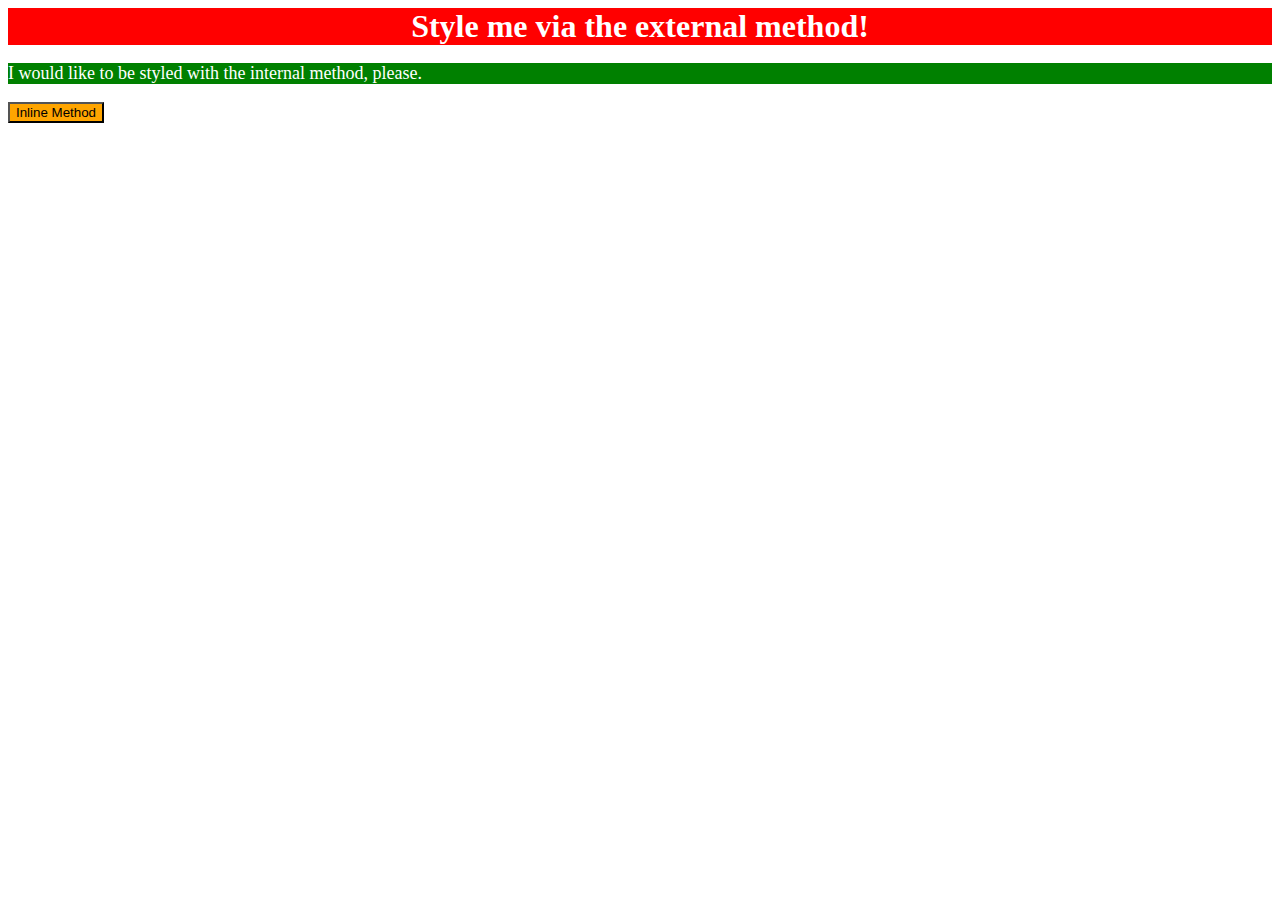
<file: foundations/01-css-methods/index.html>
<!DOCTYPE html>
<html lang="en">
  <head>
    <link rel="stylesheet" href="styles.css">
    <style>
      p {
        color: white;
        background-color: green;
        font-size: 18px;
        text-align: left;
      }
    </style>
    <meta charset="UTF-8">
    <meta http-equiv="X-UA-Compatible" content="IE=edge">
    <meta name="viewport" content="width=device-width, initial-scale=1.0">
    <title>Methods for Adding CSS</title>
  </head>
  <body>
    <div>Style me via the external method!</div>
    <p>I would like to be styled with the internal method, please.</p>
    <button style="color: black;background-color: orange;">Inline Method</button>
  </body>
</html>
</file>
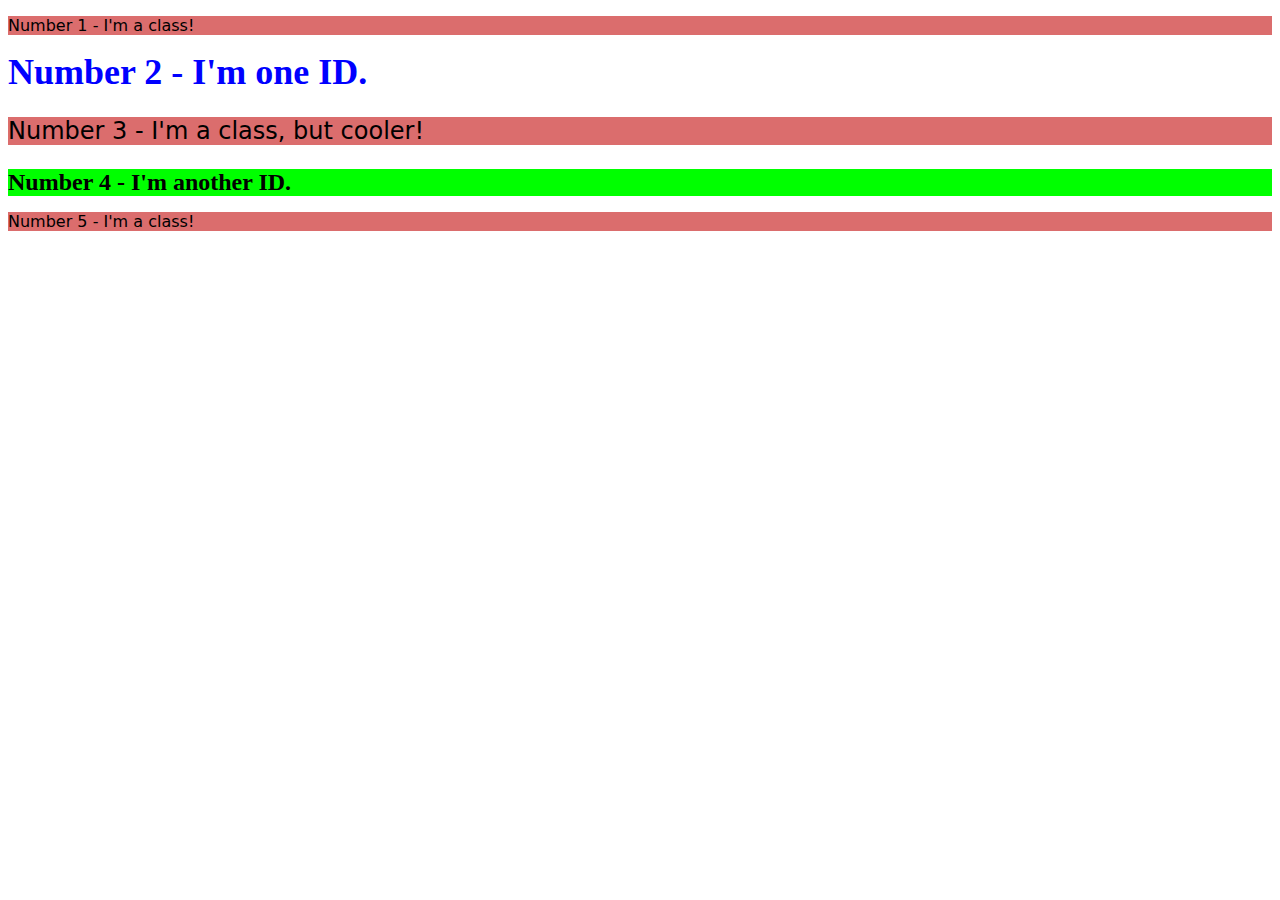
<file: foundations/02-class-id-selectors/index.html>
<!DOCTYPE html>
<html lang="en">
  <head>
    <link rel="stylesheet" href="style.css">
    <meta charset="UTF-8">
    <meta http-equiv="X-UA-Compatible" content="IE=edge">
    <meta name="viewport" content="width=device-width, initial-scale=1.0">
    <title>Class and ID Selectors</title>
    <link rel="stylesheet" href="style.css">
  </head>
  <body>
    <p class="odd-class">Number 1 - I'm a class!</p>
    <div id="ID1">Number 2 - I'm one ID.</div>
    <p class="odd-class large-class">Number 3 - I'm a class, but cooler!</p>
    <div id="ID2">Number 4 - I'm another ID.</div>
    <p class="odd-class">Number 5 - I'm a class!</p>
  </body>
</html>
</file>
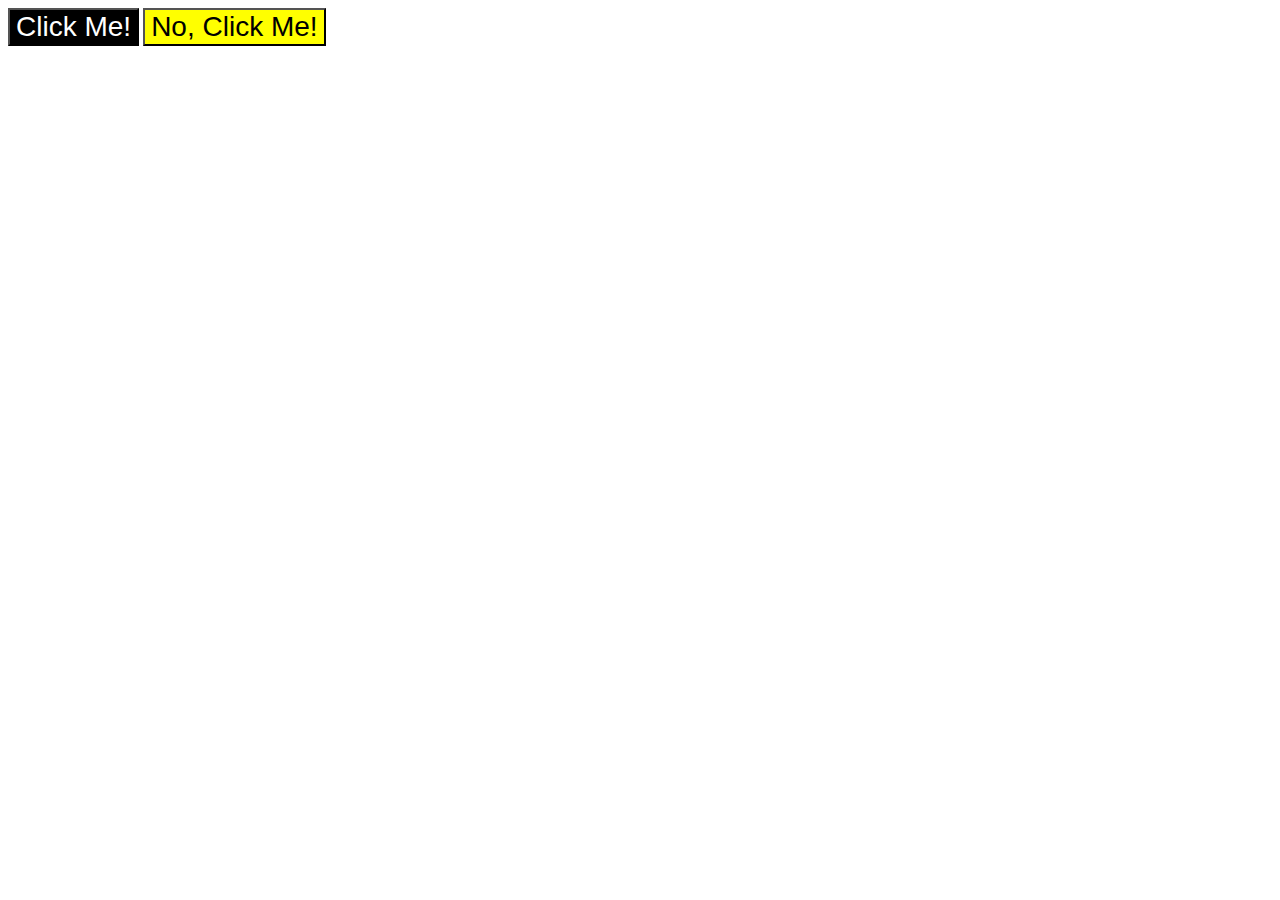
<file: foundations/03-grouping-selectors/index.html>
<!DOCTYPE html>
<html lang="en">
  <head>
    <meta charset="UTF-8">
    <meta http-equiv="X-UA-Compatible" content="IE=edge">
    <meta name="viewport" content="width=device-width, initial-scale=1.0">
    <title>Grouping Selectors</title>
    <link rel="stylesheet" href="style.css">
  </head>
  <body>
    <button class="button-1">Click Me!</button>
    <button class="button-2">No, Click Me!</button>
  </body>
</html>
</file>
<file: foundations/01-css-methods/styles.css>
/* styles.css */

div {
    color:white;
    background-color: red;
    font-size: 32px;
    font-weight: bold;
    text-align:center
}
</file>
<file: foundations/02-class-id-selectors/style.css>
/* style.css */

.odd-class {
    color: black;
    background-color:rgb(219, 109, 109);
    font-family:Verdana, Geneva, "DejaVu Sans", sans-serif;  
}
.large-class {
    font-size: 24px;
}
#ID1 {
    color: blue;
    font-size: 36px;
    font-weight: bold;
}
#ID2 {
    background-color:lime;
    font-size: 24px;
    font-weight: bold;
}
</file>
<file: foundations/03-grouping-selectors/style.css>
/* style.css */

.button-1 {
    color: white;
    background-color:black;
    
}
.button-2 {
    background-color: yellow;
}

.button-1,
.button-2 {
    font-size: 28px;
    font-family:Helvetica, "Times New Roman", sans-serif;  
}
</file>
